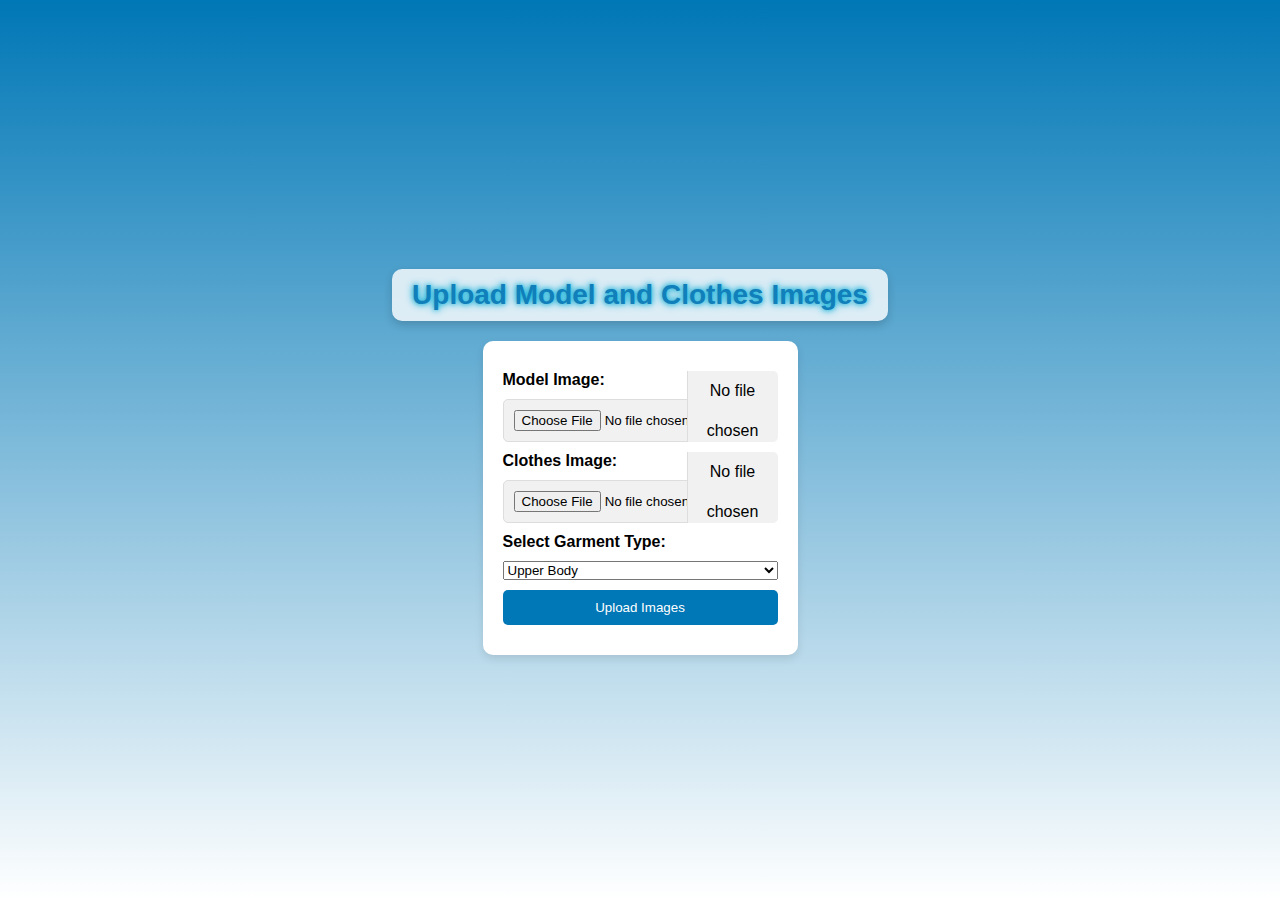
<file: templates/upload.html>
<!DOCTYPE html>
<html lang="en">
<head>
    <meta charset="UTF-8">
    <title>Upload Images</title>
    <style>
        /* Overall body styling */
        body {
            font-family: 'Segoe UI', Tahoma, Geneva, Verdana, sans-serif;
            background: linear-gradient(to bottom, #0077B6, #ffffff);
            display: flex;
            flex-direction: column;
            justify-content: center;
            align-items: center;
            height: 100vh;
            margin: 0;
        }

        /* Header styling */
        h2 {
            background: white; /* White background for the header */
            opacity: 0.8; /* 50% transparency */
            padding: 10px 20px; /* Padding around the text */
            border-radius: 10px; /* Rounded corners for the background */
            box-shadow: 0 4px 8px rgba(0, 0, 0, 0.2); /* Shadow for depth */
            font-size: 28px; /* Increased font size */
            font-weight: bold; /* Bold font */
            color: #0077B6; /* Font color */
            text-shadow: 0 0 5px #00B4DB, 0 0 10px #00B4DB; /* Glowing effect */
            margin-bottom: 20px; /* Space between the header and the form */
        }

        /* Form styling */
        form {
            background: white;
            padding: 20px;
            border-radius: 10px;
            box-shadow: 0 4px 8px rgba(0, 0, 0, 0.1);
            width: auto; /* Adjusts width to fit content */
            animation: slideIn 0.5s ease-out forwards;
        }

        @keyframes slideIn {
            from {
                opacity: 0;
                transform: translateY(-20px);
            }
            to {
                opacity: 1;
                transform: translateY(0);
            }
        }

        /* Input and select styling */
        label, input, select {
            display: block;
            width: 100%;
            margin: 10px 0;
        }

        label {
            font-weight: bold;
        }

        input[type="file"] {
            padding: 10px;
            background: #f1f1f1;
            border-radius: 5px;
            border: 1px solid #ddd;
        }

        input[type="submit"] {
            background: #0077B6;
            color: white;
            border: none;
            padding: 10px;
            border-radius: 5px;
            cursor: pointer;
            transition: background 0.3s ease;
        }

        input[type="submit"]:hover {
            background: #005f8d;
        }

        /* Fix for file input to prevent overflow */
        .file-input-container {
            position: relative;
            width: 100%;
        }

        input[type="file"] {
            width: calc(100% - 90px); /* Adjust width to prevent overflow */
        }

        .file-input-label {
            position: absolute;
            right: 0;
            top: 0;
            bottom: 0;
            width: 90px; /* Width of the "No file chosen" dialogue */
            line-height: 2.5; /* Align text vertically */
            text-align: center;
            background: #f1f1f1;
            border-left: 1px solid #ddd;
            border-radius: 0 5px 5px 0; /* Rounded right corners */
            overflow: hidden; /* Prevents overflow */
        }
    </style>
</head>
<body>
    <h2>Upload Model and Clothes Images</h2>
    <form action="/upload" method="post" enctype="multipart/form-data">
        <div class="file-input-container">
            <label for="model_image">Model Image:</label>
            <input type="file" name="model_image" required>
            <span class="file-input-label">No file chosen</span>
        </div>
        <div class="file-input-container">
            <label for="clothes_image">Clothes Image:</label>
            <input type="file" name="clothes_image" required>
            <span class="file-input-label">No file chosen</span>
        </div>
        <label for="garment_type">Select Garment Type:</label>
        <select name="garment_type" id="garment_type" required>
            <option value="upper_body">Upper Body</option>
            <option value="lower_body">Lower Body</option>
        </select>
        <input type="submit" value="Upload Images">
    </form>
</body>
</html>
</file>
